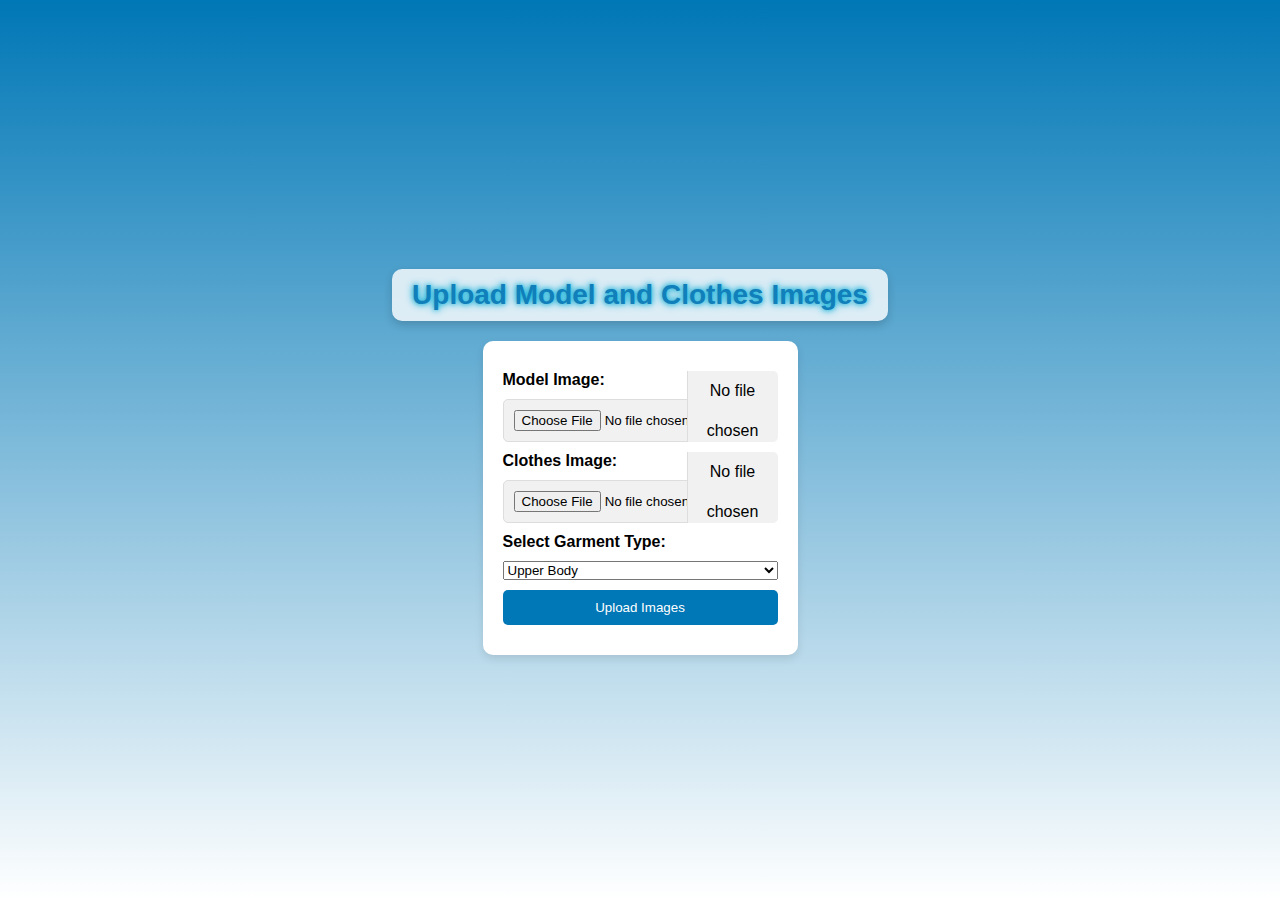
<file: templates/upload.html>
<!DOCTYPE html>
<html lang="en">
<head>
    <meta charset="UTF-8">
    <title>Upload Images</title>
    <style>
        /* Overall body styling */
        body {
            font-family: 'Segoe UI', Tahoma, Geneva, Verdana, sans-serif;
            background: linear-gradient(to bottom, #0077B6, #ffffff);
            display: flex;
            flex-direction: column;
            justify-content: center;
            align-items: center;
            height: 100vh;
            margin: 0;
        }

        /* Header styling */
        h2 {
            background: white; /* White background for the header */
            opacity: 0.8; /* 50% transparency */
            padding: 10px 20px; /* Padding around the text */
            border-radius: 10px; /* Rounded corners for the background */
            box-shadow: 0 4px 8px rgba(0, 0, 0, 0.2); /* Shadow for depth */
            font-size: 28px; /* Increased font size */
            font-weight: bold; /* Bold font */
            color: #0077B6; /* Font color */
            text-shadow: 0 0 5px #00B4DB, 0 0 10px #00B4DB; /* Glowing effect */
            margin-bottom: 20px; /* Space between the header and the form */
        }

        /* Form styling */
        form {
            background: white;
            padding: 20px;
            border-radius: 10px;
            box-shadow: 0 4px 8px rgba(0, 0, 0, 0.1);
            width: auto; /* Adjusts width to fit content */
            animation: slideIn 0.5s ease-out forwards;
        }

        @keyframes slideIn {
            from {
                opacity: 0;
                transform: translateY(-20px);
            }
            to {
                opacity: 1;
                transform: translateY(0);
            }
        }

        /* Input and select styling */
        label, input, select {
            display: block;
            width: 100%;
            margin: 10px 0;
        }

        label {
            font-weight: bold;
        }

        input[type="file"] {
            padding: 10px;
            background: #f1f1f1;
            border-radius: 5px;
            border: 1px solid #ddd;
        }

        input[type="submit"] {
            background: #0077B6;
            color: white;
            border: none;
            padding: 10px;
            border-radius: 5px;
            cursor: pointer;
            transition: background 0.3s ease;
        }

        input[type="submit"]:hover {
            background: #005f8d;
        }

        /* Fix for file input to prevent overflow */
        .file-input-container {
            position: relative;
            width: 100%;
        }

        input[type="file"] {
            width: calc(100% - 90px); /* Adjust width to prevent overflow */
        }

        .file-input-label {
            position: absolute;
            right: 0;
            top: 0;
            bottom: 0;
            width: 90px; /* Width of the "No file chosen" dialogue */
            line-height: 2.5; /* Align text vertically */
            text-align: center;
            background: #f1f1f1;
            border-left: 1px solid #ddd;
            border-radius: 0 5px 5px 0; /* Rounded right corners */
            overflow: hidden; /* Prevents overflow */
        }
    </style>
</head>
<body>
    <h2>Upload Model and Clothes Images</h2>
    <form action="/upload" method="post" enctype="multipart/form-data">
        <div class="file-input-container">
            <label for="model_image">Model Image:</label>
            <input type="file" name="model_image" required>
            <span class="file-input-label">No file chosen</span>
        </div>
        <div class="file-input-container">
            <label for="clothes_image">Clothes Image:</label>
            <input type="file" name="clothes_image" required>
            <span class="file-input-label">No file chosen</span>
        </div>
        <label for="garment_type">Select Garment Type:</label>
        <select name="garment_type" id="garment_type" required>
            <option value="upper_body">Upper Body</option>
            <option value="lower_body">Lower Body</option>
        </select>
        <input type="submit" value="Upload Images">
    </form>
</body>
</html>
</file>
